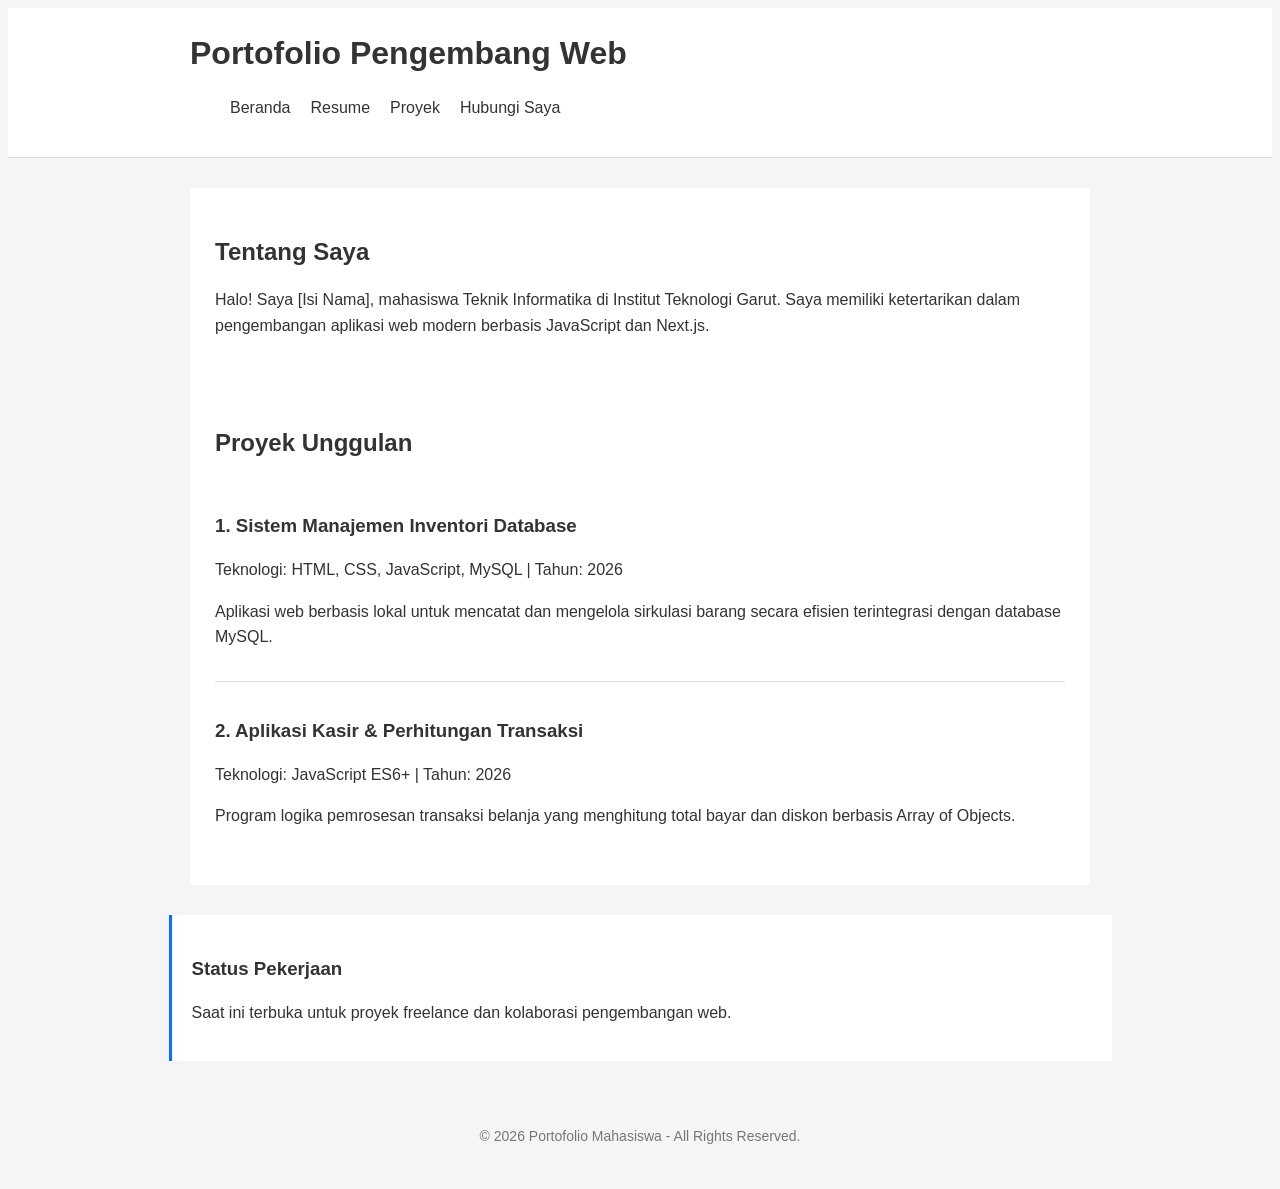
<file: index.html>
<!DOCTYPE html>
<html lang="id">
<head>
 <meta charset="UTF-8">
 <meta name="viewport" content="width=device-width, initial-scale=1.0">
 <title>Modul 2 - Web Portofolio Mahasiswa</title>
<link rel="stylesheet" href="style.css">
</head>
<body>
 <header>
 <h1>Portofolio Pengembang Web</h1>
 <nav>
 <ul>
 <li><a href="index.html">Beranda</a></li>
 <li><a href="resume.html">Resume</a></li>
 <li><a href="project.html">Proyek</a></li>
 <li><a href="kontak.html">Hubungi Saya</a></li>
 </ul>
 </nav>
 </header>
 <hr>
 <main>
 <section id="tentang">
 <h2>Tentang Saya</h2>
 <p>Halo! Saya [Isi Nama], mahasiswa Teknik Informatika di
Institut Teknologi Garut. Saya memiliki ketertarikan dalam pengembangan
aplikasi web modern berbasis JavaScript dan Next.js.</p>
 </section>
 <hr>
 <section id="proyek">
 <h2>Proyek Unggulan</h2>

 <article>
 <header>
 <h3>1. Sistem Manajemen Inventori Database</h3>
<p>Teknologi: HTML, CSS, JavaScript, MySQL | Tahun:
<time datetime="2026">2026</time></p>
 </header>
 <p>Aplikasi web berbasis lokal untuk mencatat dan
mengelola sirkulasi barang secara efisien terintegrasi dengan database
MySQL.</p>
 </article>
 <article>
 <header>
 <h3>2. Aplikasi Kasir & Perhitungan Transaksi</h3>
<p>Teknologi: JavaScript ES6+ | Tahun: <time
datetime="2026">2026</time></p>
 </header>
 <p>Program logika pemrosesan transaksi belanja yang
menghitung total bayar dan diskon berbasis Array of Objects.</p>
 </article>
 </section>
 <hr>
 </main>
 <hr>
 <aside>
 <h3>Status Pekerjaan</h3>
 <p>Saat ini terbuka untuk proyek freelance dan kolaborasi
pengembangan web.</p>
 </aside>
 <hr>
 <footer>
 <p>&copy; 2026 Portofolio Mahasiswa - All Rights Reserved.</p>
 </footer>
</body>
</html
</file>
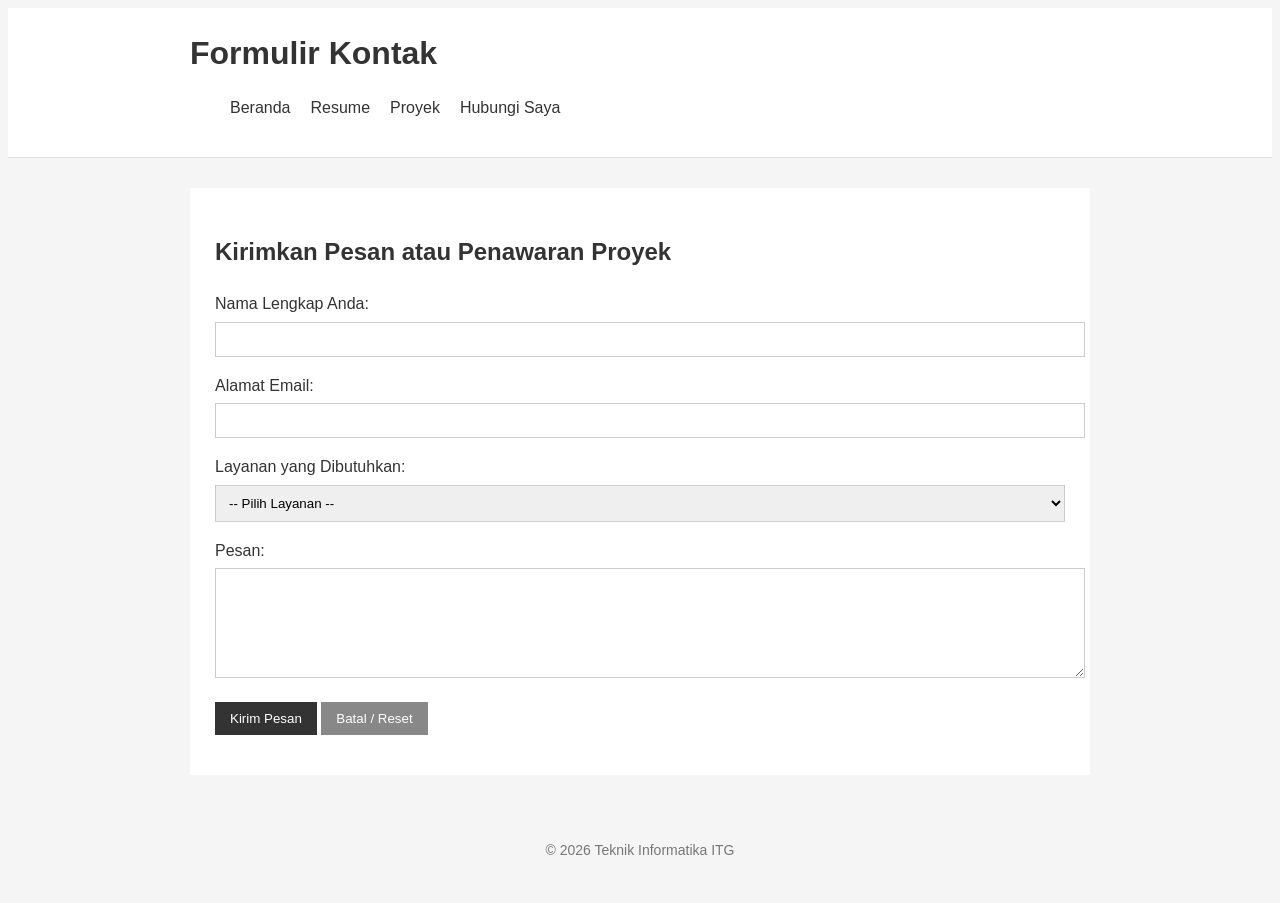
<file: kontak.html>
<!DOCTYPE html>
<html lang="id">
<head>
 <meta charset="UTF-8">
 <meta name="viewport" content="width=device-width, initial-scale=1.0">
 <title>Modul 2 - Form Kontak</title>
 <link rel="stylesheet" href="style.css">
</head>
<body>
 <header>
 <h1>Formulir Kontak</h1>
 <nav>
 <ul>
 <li><a href="index.html">Beranda</a></li>
 <li><a href="resume.html">Resume</a></li>
 <li><a href="project.html">Proyek</a></li>
 <li><a href="kontak.html">Hubungi Saya</a></li>
 </ul>
 </nav>
 </header>
 <hr>
 <main>
 <section>
 <h2>Kirimkan Pesan atau Penawaran Proyek</h2>
 <form>

 <p>
 <label for="nama_pengirim">Nama Lengkap
Anda:</label><br>
 <input type="text" id="nama_pengirim"
name="nama_pengirim">
 </p>
 <p>
 <label for="email_pengirim">Alamat
Email:</label><br>
 <input type="email" id="email_pengirim"
name="email_pengirim">
 </p>
 <p>
 <label for="jenis_layanan">Layanan yang
Dibutuhkan:</label><br>
 <select id="jenis_layanan" name="jenis_layanan">
 <option value="">-- Pilih Layanan --</option>
 <option value="web">Pembuatan Web</option>
<option value="app">Pengembangan
Aplikasi</option>
 <option value="other">Lain-lain</option>
 </select>
 </p>
 <p>
 <label for="pesan">Pesan:</label><br>
<textarea id="pesan" name="pesan" rows="6"
cols="50"></textarea>
 </p>
 <p>
 <button type="submit">Kirim Pesan</button>
<button type="reset">Batal / Reset</button>
 </p>
 </form>
 </section>
 </main>
 <hr>
 <footer>
 <p>&copy; 2026 Teknik Informatika ITG</p>
 </footer>
</body>
</html>
</file>
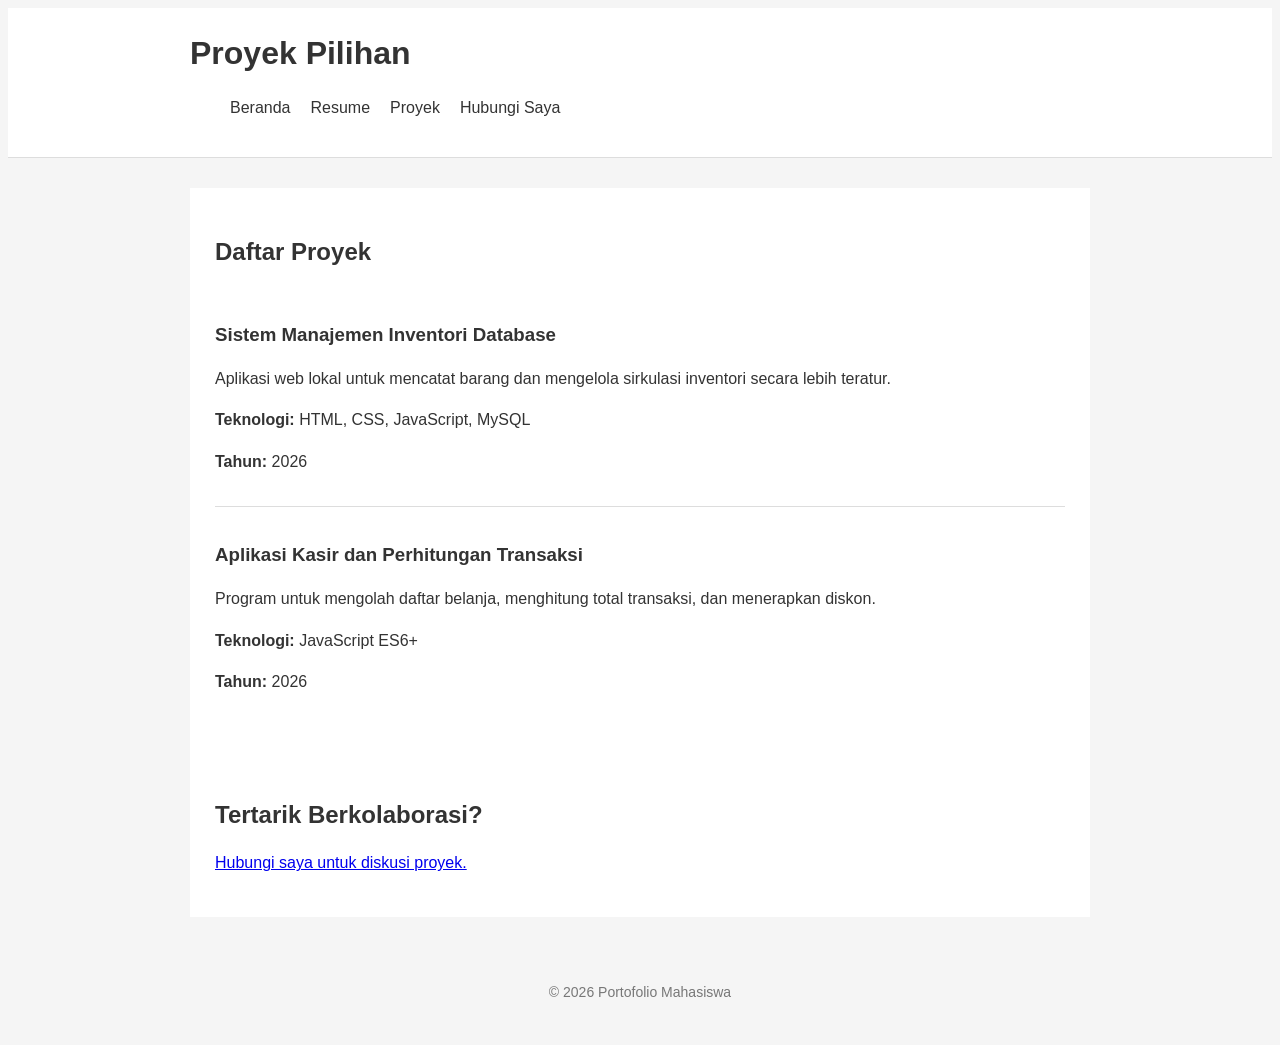
<file: project.html>
<!DOCTYPE html>
<html lang="id">
<head>
 <meta charset="UTF-8">
 <meta name="viewport" content="width=device-width, initial-scale=1.0">
 <title>Proyek - Portofolio Mahasiswa</title>
 <link rel="stylesheet" href="style.css">
</head>
<body>
 <header>
 <h1>Proyek Pilihan</h1>
 <nav>
 <ul>
 <li><a href="index.html">Beranda</a></li>
 <li><a href="resume.html">Resume</a></li>
 <li><a href="project.html">Proyek</a></li>
 <li><a href="kontak.html">Hubungi Saya</a></li>
 </ul>
 </nav>
 </header>
 <main>
 <section>
 <h2>Daftar Proyek</h2>
 <article>
 <h3>Sistem Manajemen Inventori Database</h3>
 <p>Aplikasi web lokal untuk mencatat barang dan mengelola sirkulasi inventori secara lebih teratur.</p>
 <p><strong>Teknologi:</strong> HTML, CSS, JavaScript, MySQL</p>
 <p><strong>Tahun:</strong> <time datetime="2026">2026</time></p>
 </article>
 <article>
 <h3>Aplikasi Kasir dan Perhitungan Transaksi</h3>
 <p>Program untuk mengolah daftar belanja, menghitung total transaksi, dan menerapkan diskon.</p>
 <p><strong>Teknologi:</strong> JavaScript ES6+</p>
 <p><strong>Tahun:</strong> <time datetime="2026">2026</time></p>
 </article>
 </section>
 <section>
 <h2>Tertarik Berkolaborasi?</h2>
 <p><a href="kontak.html">Hubungi saya untuk diskusi proyek.</a></p>
 </section>
 </main>
 <footer>
 <p>&copy; 2026 Portofolio Mahasiswa</p>
 </footer>
</body>
</html>
</file>
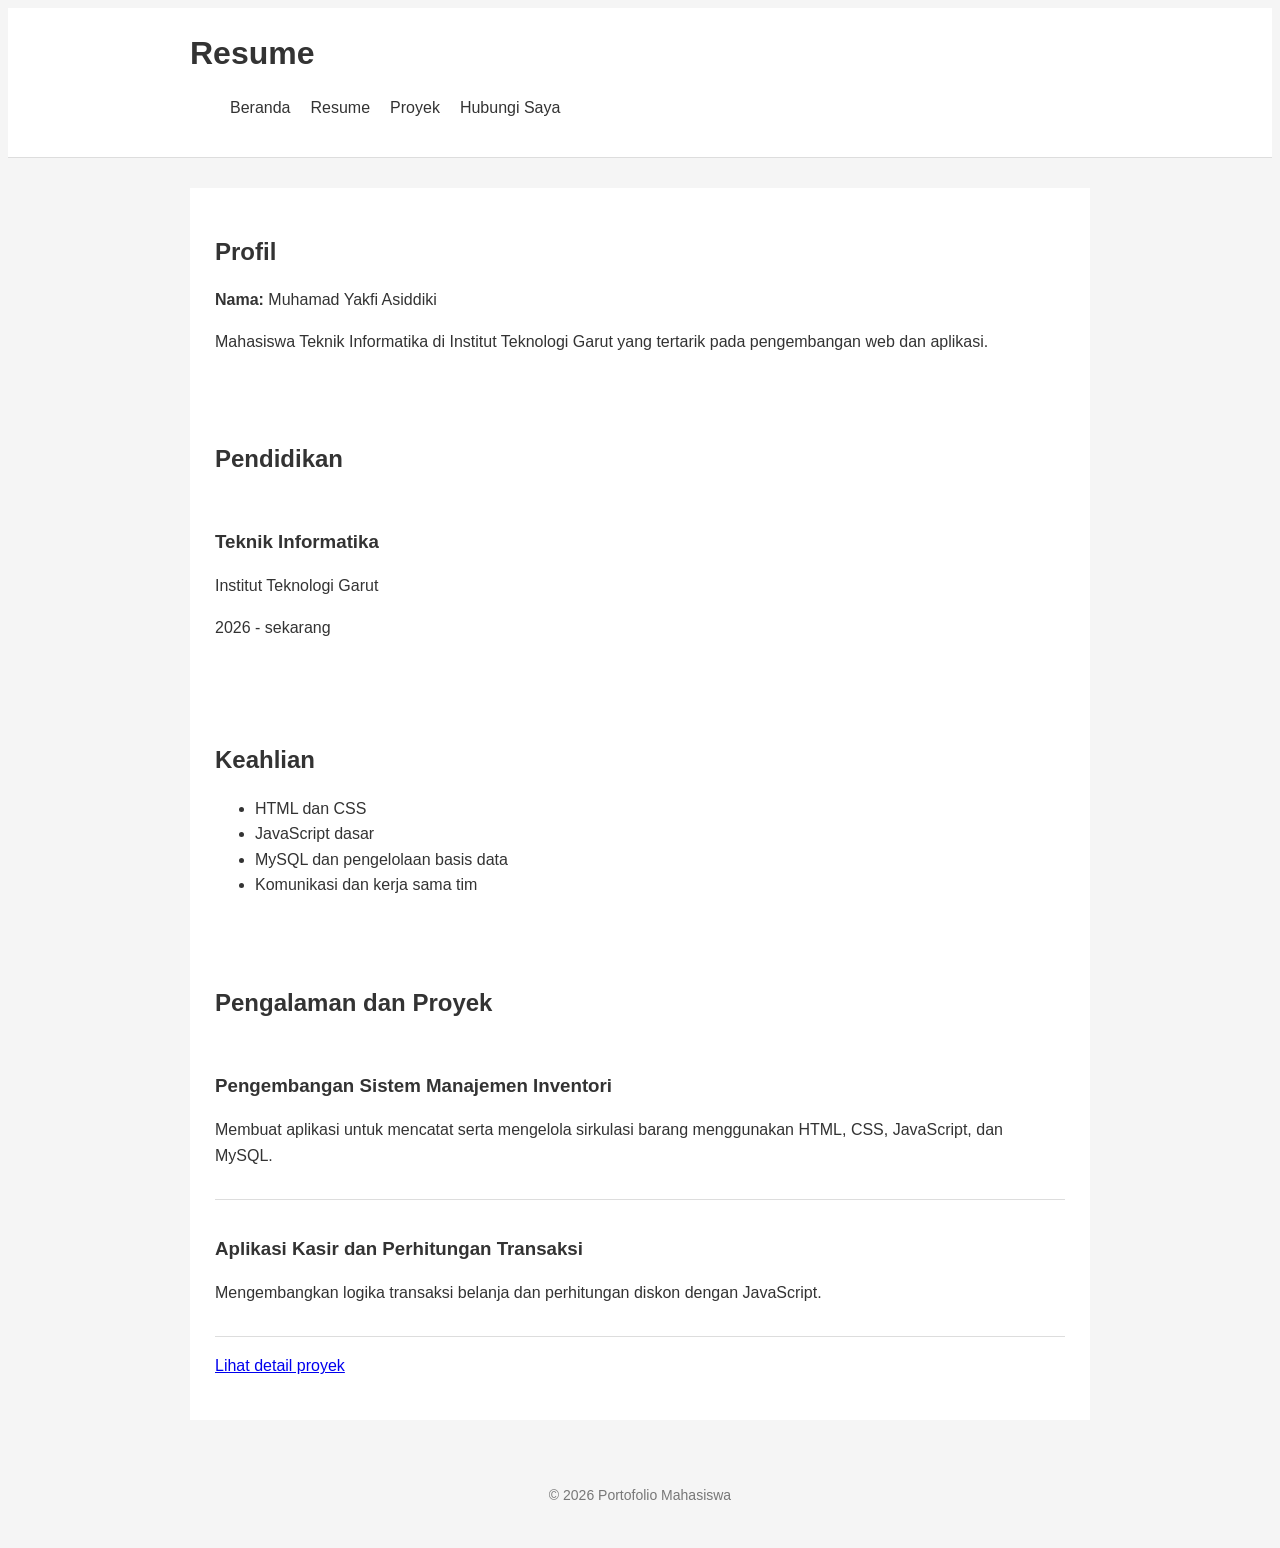
<file: resume.html>
<!DOCTYPE html>
<html lang="id">
<head>
 <meta charset="UTF-8">
 <meta name="viewport" content="width=device-width, initial-scale=1.0">
 <title>Resume - Portofolio Mahasiswa</title>
 <link rel="stylesheet" href="style.css">
</head>
<body>
 <header>
 <h1>Resume</h1>
 <nav>
 <ul>
 <li><a href="index.html">Beranda</a></li>
 <li><a href="resume.html">Resume</a></li>
 <li><a href="project.html">Proyek</a></li>
 <li><a href="kontak.html">Hubungi Saya</a></li>
 </ul>
 </nav>
 </header>
 <main>
 <section>
 <h2>Profil</h2>
 <p><strong>Nama:</strong> Muhamad Yakfi Asiddiki</p>
 <p>Mahasiswa Teknik Informatika di Institut Teknologi Garut yang tertarik pada pengembangan web dan aplikasi.</p>
 </section>
 <section>
 <h2>Pendidikan</h2>
 <article>
 <h3>Teknik Informatika</h3>
 <p>Institut Teknologi Garut</p>
 <p><time datetime="2026">2026</time> - sekarang</p>
 </article>
 </section>
 <section>
 <h2>Keahlian</h2>
 <ul>
 <li>HTML dan CSS</li>
 <li>JavaScript dasar</li>
 <li>MySQL dan pengelolaan basis data</li>
 <li>Komunikasi dan kerja sama tim</li>
 </ul>
 </section>
 <section>
 <h2>Pengalaman dan Proyek</h2>
 <article>
 <h3>Pengembangan Sistem Manajemen Inventori</h3>
 <p>Membuat aplikasi untuk mencatat serta mengelola sirkulasi barang menggunakan HTML, CSS, JavaScript, dan MySQL.</p>
 </article>
 <article>
 <h3>Aplikasi Kasir dan Perhitungan Transaksi</h3>
 <p>Mengembangkan logika transaksi belanja dan perhitungan diskon dengan JavaScript.</p>
 </article>
 <p><a href="project.html">Lihat detail proyek</a></p>
 </section>
 </main>
 <footer>
 <p>&copy; 2026 Portofolio Mahasiswa</p>
 </footer>
</body>
</html>
</file>
<file: style.css>
{
 margin: 0;
 padding: 0;
 box-sizing: border-box;
}
body {
 font-family: Arial, sans-serif;
 background-color: #f5f5f5;
 color: #333;
 line-height: 1.6;
}
/* Header */
body > header {
 background-color: white;
 padding: 20px;
 border-bottom: 1px solid #ddd;
}
body > header h1 {
 max-width: 900px;
 margin: auto;
}
/* Navigation */
nav {
 max-width: 900px;
 margin: auto;
}
nav ul {
 display: flex;
 gap: 20px;
 list-style: none;
}
nav a {
 color: #333;
 text-decoration: none;
}
nav a:hover {
 color: #0d6efd;
}
/* Main */
main {
 max-width: 900px;
 margin: 30px auto;
 padding: 0 20px;
}
section {
 background-color: rgb(255, 255, 255);
 padding: 25px;
}
/* Gambar */
main img {
 display: block;
 max-width: 100%;
 height: auto;
 margin: 0;
}
/* Judul */
h2 {
 margin-bottom: 15px;
}
h3 {
 margin-bottom: 5px;
}
/* Project */
#project {
 margin-top: 30px;
}
article {
 padding: 15px 0;
 border-bottom: 1px solid #ddd;
}
article:last-child {
 border-bottom: none;
}
/* Form */
form {
 margin-top: 20px;
}
form p {
 margin-bottom: 15px;
}
label {
 display: inline-block;
 margin-bottom: 5px;
}
input[type="text"],
input[type="email"],
select,
textarea {
 width: 100%;
 padding: 9px;
 border: 1px solid #ccc;
 font-family: Arial, sans-serif;
}
textarea {
 resize: vertical;
}
button {
 padding: 9px 15px;
 border: none;
 background-color: #333;
 color: white;
 cursor: pointer;
}
button[type="reset"] {
 background-color: #888;
}
button:hover {
 opacity: 0.8;
}
/* Aside */
aside {
 max-width: 900px;
 margin: 30px auto;
 padding: 20px;
 background-color: white;
 border-left: 3px solid #0d6efd;
}
/* Footer */
footer {
 padding: 20px;
 text-align: center;
 color: #777;
 font-size: 14px;
}
/* Garis <hr> */
hr {
 display: none;
}
/* Tampilan HP */
@media (max-width: 700px) {
 nav ul {
 flex-direction: column;
 gap: 8px;
 }
 main {
 margin-top: 20px;
 }
 main img {
 margin: 0 auto;
 }
 section {
 padding: 20px;
 }
}
</file>
